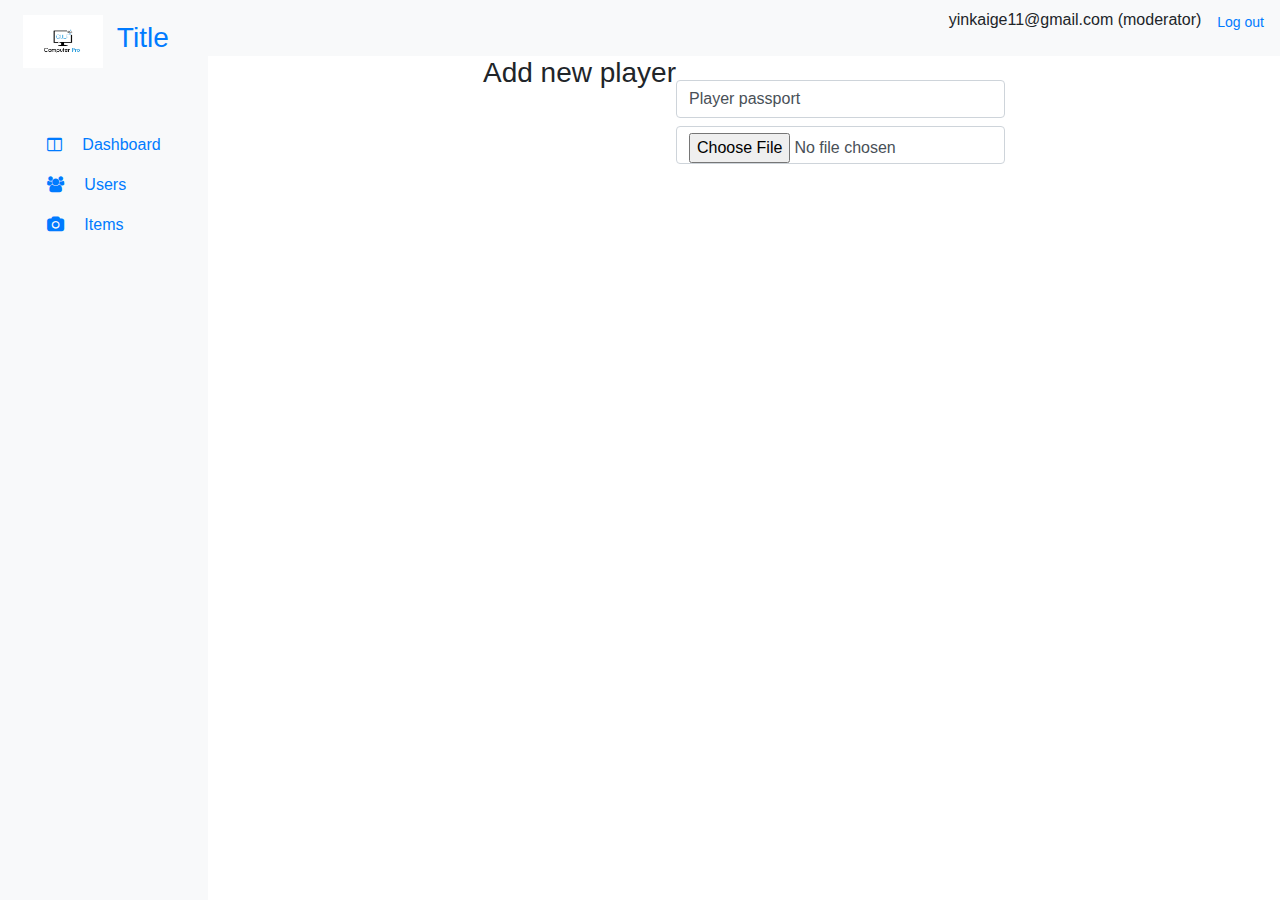
<file: users.html>
<!doctype html>
<html lang="en">
  <head>
    <!-- Required meta tags -->
    <meta charset="utf-8">
    <meta name="viewport" content="width=device-width, initial-scale=1, shrink-to-fit=no">

    <!-- Bootstrap CSS -->
    <link rel="stylesheet" href="https://stackpath.bootstrapcdn.com/bootstrap/4.4.1/css/bootstrap.min.css" integrity="sha384-Vkoo8x4CGsO3+Hhxv8T/Q5PaXtkKtu6ug5TOeNV6gBiFeWPGFN9MuhOf23Q9Ifjh" crossorigin="anonymous">
    <link rel="stylesheet" href="style.css">
    <link rel="stylesheet" href="https://stackpath.bootstrapcdn.com/font-awesome/4.7.0/css/font-awesome.min.css">

    <title>Hello, world!</title>
  </head>
  <body>
    <!-- Sidebar -->
    <div id="sidebar" class="bg-light">
        <nav class="navbar flex-column">
            <div class="form-inline mb-3">
                <a class="navbar-brand" href="#">
                  <img src="images/logo.png" style="width: 80px;">
                  <h3 class="navbar-text ml-2">Title</h3>
                </a>
            </div>
            <hr class="">
            <ul class="navbar-nav">
                <li class="nav-item active d-flex">
                  <a class="nav-link" href="index.html">
                    <i class="fa fa-columns icon"></i>Dashboard</a>
                </li>
                <li class="nav-item d-flex">
                  <a class="nav-link" href="#">
                    <i class="fa fa-users icon"></i>Users</a>
                </li>
                <li class="nav-item d-flex">
                  <a class="nav-link" href="#">
                    <i class="fa fa-camera icon"></i>Items</a>
                </li>
            </ul>
        </nav>
    </div>

    <div id="main-content" class="">
        <div class="bg-light">
            <div class="d-flex justify-content-end p-2">
              <p class="mr-2">yinkaige11@gmail.com (moderator)</p>
              <a href="#" class="btn-sm btn-outline-primary">Log out</a>
            </div>
        </div>

        <div class="row justify-content-center">
            <h3 class="text-center">Add new player</h3>
            <form>
                <div class="form-group">
                    <img id="image" accept="" style="width: 200px;">
                    <label class="form-control">Player passport</label>
                    <input class="form-control" id="file" type="file">
                </div>
            </form>
        </div>
    </div>
    <script>
        console.log("url search params: " + window.location.search);
        const user = new URLSearchParams(window.location.search);
        console.log(user.get("user"));
    </script>

    <!-- Optional JavaScript -->
    <!-- jQuery first, then Popper.js, then Bootstrap JS -->
    <script src="https://code.jquery.com/jquery-3.4.1.slim.min.js" integrity="sha384-J6qa4849blE2+poT4WnyKhv5vZF5SrPo0iEjwBvKU7imGFAV0wwj1yYfoRSJoZ+n" crossorigin="anonymous"></script>
    <script src="https://cdn.jsdelivr.net/npm/popper.js@1.16.0/dist/umd/popper.min.js" integrity="sha384-Q6E9RHvbIyZFJoft+2mJbHaEWldlvI9IOYy5n3zV9zzTtmI3UksdQRVvoxMfooAo" crossorigin="anonymous"></script>
    <script src="https://stackpath.bootstrapcdn.com/bootstrap/4.4.1/js/bootstrap.min.js" integrity="sha384-wfSDF2E50Y2D1uUdj0O3uMBJnjuUD4Ih7YwaYd1iqfktj0Uod8GCExl3Og8ifwB6" crossorigin="anonymous"></script>
  </body>
</html>
</file>
<file: style.css>
#sidebar {
    position: absolute;
    float: left;
    width: 13em;
    height: 100vh;
}

#main-content {
    margin-left: 13em;
    height: 100vh;
}

.logo {
    width: 50px;
    margin-bottom: 10px;
    margin-right: 20px;
}

.icon {
    margin-right: 20px;
}

.card {
    height: 150px;
    cursor: pointer;
}
</file>
